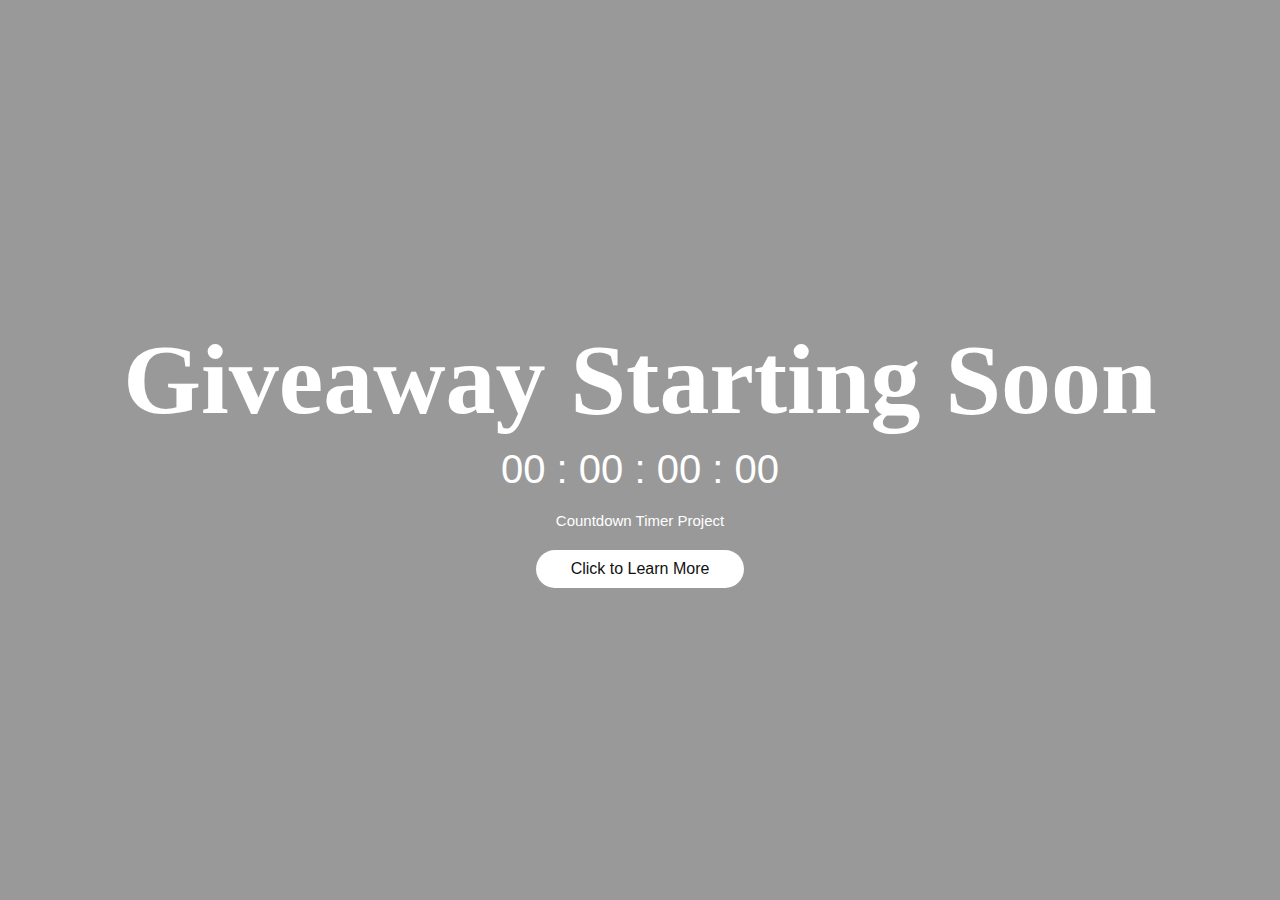
<file: index.html>
<!DOCTYPE html>
<html lang="en">
<head>
    <meta charset="UTF-8">
    <meta name="viewport" content="width=device-width, initial-scale=1.0">
    <title>Countdown Timer</title>
    <link rel="stylesheet" href="style.css">
</head>
<body>
    <div class="content">        
        <h2>Giveaway Starting Soon</h2>
        <div class="timing">00 : 00 : 00 : 00</div>
        <p>Countdown Timer Project</p>
        <a href="about.html">Click to Learn More</a>
    </div>
    <script src="main.js"></script>
</body>
</html>
</file>
<file: style.css>
*{
    margin: 0;
    padding: 0;
    box-sizing: border-box;
    font-family: sans-serif;
}
body{
    min-height: 100vh;
    background-image: url(https://img.hotimg.com/bg518c9acee4f76781.jpeg);
    background-size: cover;
}
.content{
    width: 100%;
    height: 100vh;
    background: #0006;
    color: white;
    display: flex;
    justify-content: center;
    align-items: center;
    flex-direction: column;
}
.timing {
	font-size: 40px;
}
.content h2 {
	font-size: 100px;
	font-weight: 900;
	margin: 10px;
	font-family: bebas neue;
}
.content a {
	text-decoration: none;
	background: #fff;
	color: #111;
	padding: 10px 35px;
	border-radius: 50px;
}

.content p {
	margin: 0 auto;
	width: 35%;
	text-align: center;
	font-size: 15px;
	text-transform: none;
	font-weight: 400;
	line-height: 1.9;
	padding: 15px 0;
}
@media (min-width: 768px) and (max-width:991px){
    .content p {
	width: 70%;
}
}
@media (max-width: 767px){
    .content h2 {
  font-size: 40px;
}
.timing {
  font-size: 25px;
}
.content p {
  width: 95%;
}
}
</file>
